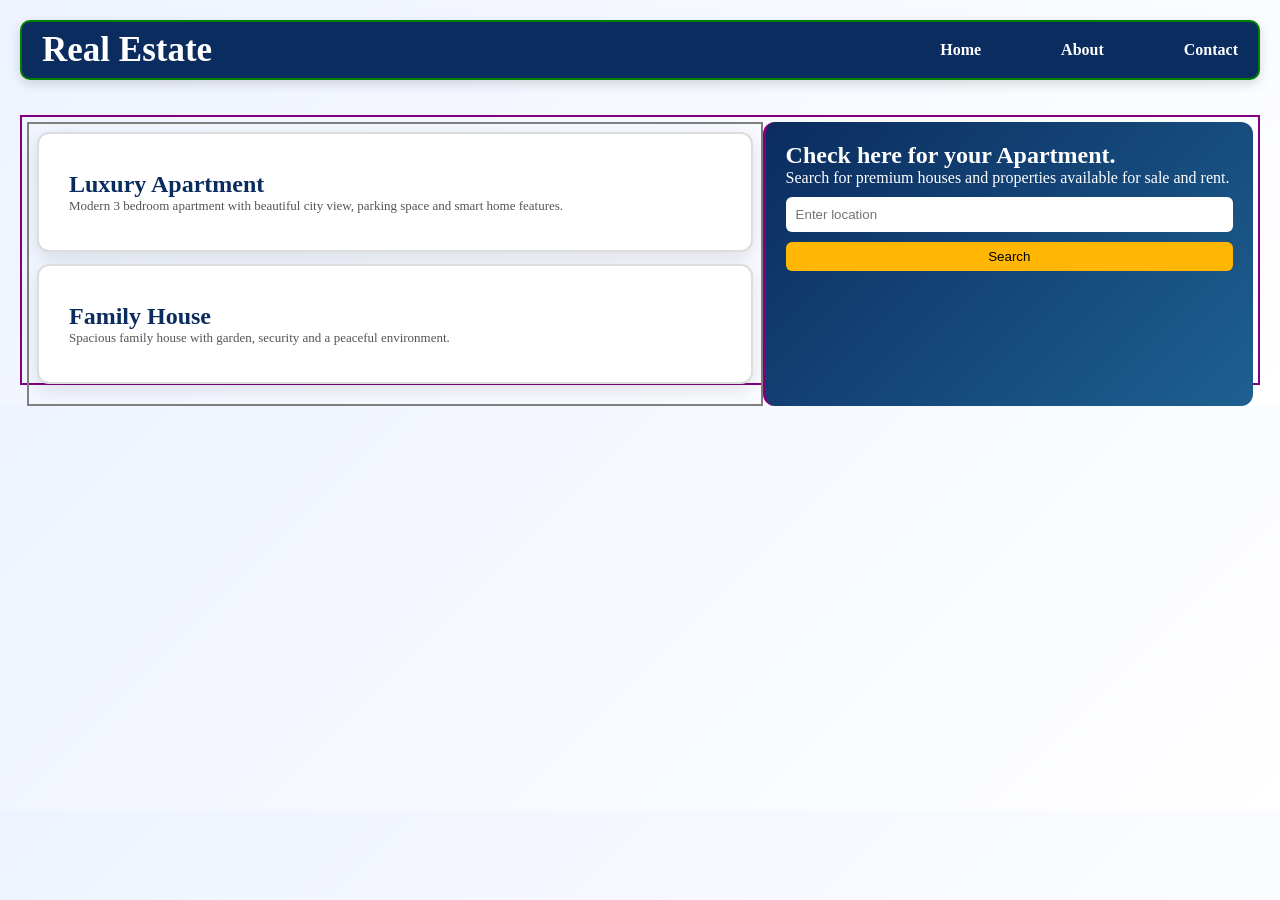
<file: index.html>
<!DOCTYPE html>
<html>
<head>
<meta name="viewport" content="width=device-width, initial-scale=0.5">
<title>Prime Estate</title>
<link rel="stylesheet" href="style.css">
</head>

<body>


<header>

<div class="logo">Real Estate</div>

<nav>
<a href="index.html">Home</a>
<a href="about.html">About</a>
<a href="contact.html">Contact</a>
</nav>



</header>



<main>


<section class="properties">


<div class="property-card">

<div class="big-letter"></div>

<div>

<h2>Luxury Apartment</h2>


<p>
Modern 3 bedroom apartment with beautiful city view,
parking space and smart home features.
</p>
</div>

</div>



<div class="property-card">


<div class="big-letter"></div>

<div>

<h2>Family House</h2>

<p>
Spacious family house with garden, security and
a peaceful environment.
</p>


</div>


</div>


</section>





<section class="contact-box">


<div class="background-logo">

</div>


<h2>Check here for your Apartment.</h2>


<p>
Search for premium houses and properties
available for sale and rent.
</p>


<input placeholder="Enter location">


<button>
Search
</button>


</section>


</main>


</body>
</html>
</file>
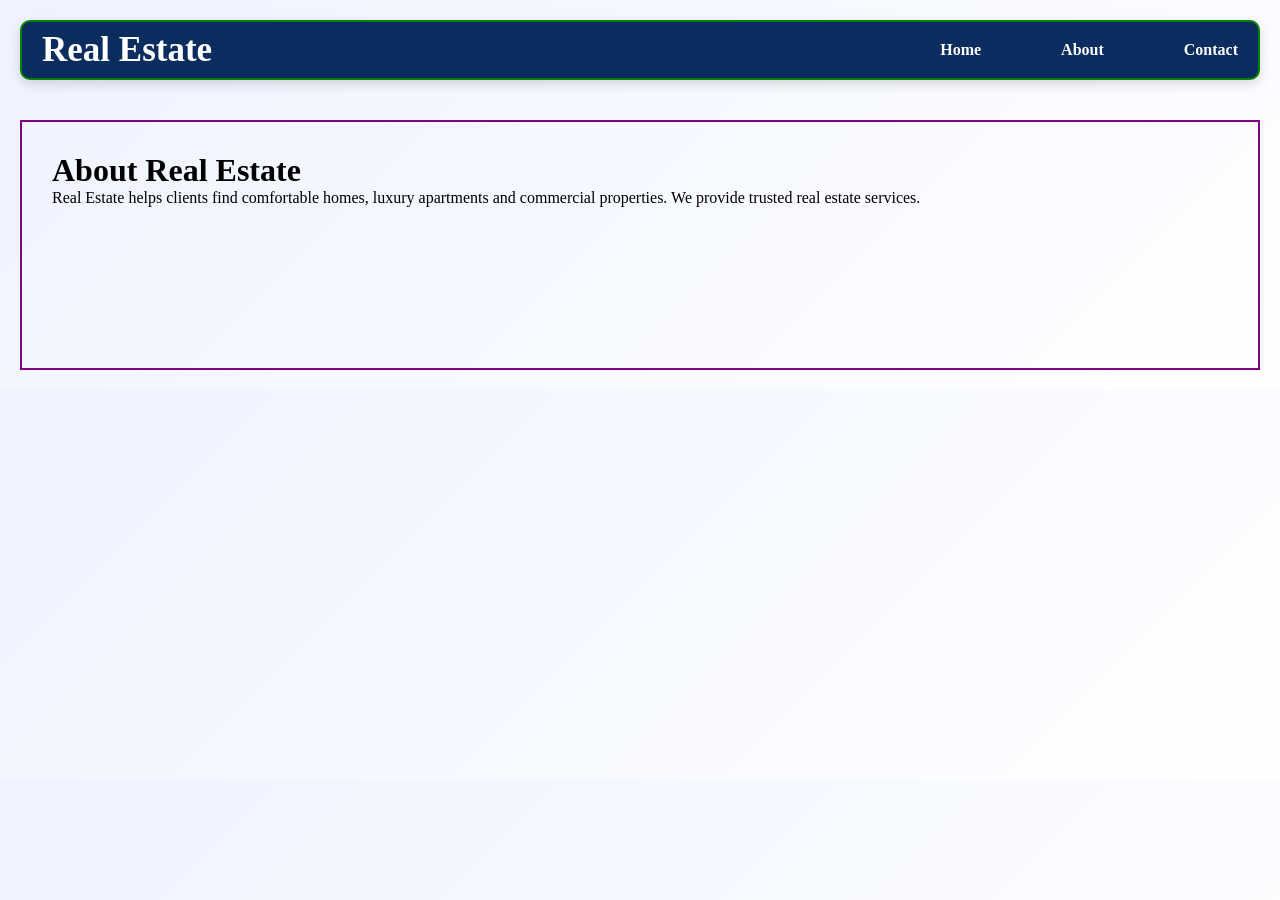
<file: about.html>
<!DOCTYPE html>
<html>

<head>
<meta name="viewport" content="width=device-width, initial-scale=0.5">

<title>About</title>
<link rel="stylesheet" href="style.css">

</head>


<body>


<header>

<div class="logo">Real Estate</div>


<nav>

<a href="index.html">Home</a>
<a href="about.html">About</a>
<a href="contact.html">Contact</a>

</nav>




</header>




<div class="page">


<h1>About Real Estate</h1>


<p>

Real Estate helps clients find comfortable homes,
luxury apartments and commercial properties.

We provide trusted real estate services.

</p>


</div>


</body>

</html>
</file>
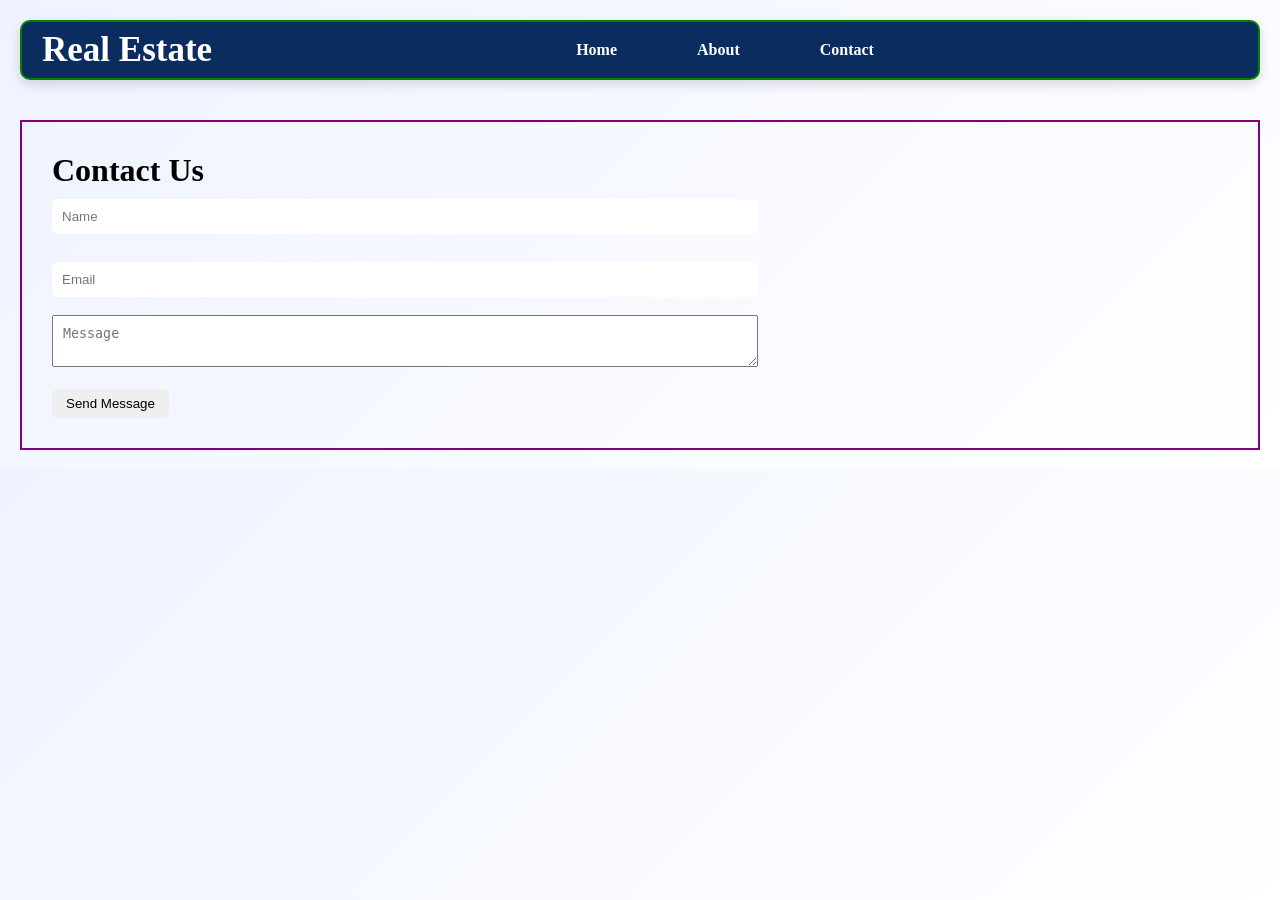
<file: contact.html>
<!DOCTYPE html>
<html>

<head>
<meta name="viewport" content="width=device-width, initial-scale=0.5">

<title>Contact</title>

<link rel="stylesheet" href="style.css">

</head>


<body>


<header>

<div class="logo">Real Estate</div>


<nav>

<a href="index.html">Home</a>
<a href="about.html">About</a>
<a href="contact.html">Contact</a>

</nav>


<div>



</header>




<div class="page">


<h1>Contact Us</h1>


<input placeholder="Name">

<br><br>

<input placeholder="Email">

<br><br>


<textarea placeholder="Message"></textarea>

<br><br>


<button>
Send Message
</button>



</div>



</body>
</html>
</file>
<file: style.css>
*{
margin:0;
padding:0;
box-sizing:border-box;
}


body{

font-family:Georgia,serif;
padding:20px;
background:blue;

}



header{

height:55px;

border:2px solid green;

display:flex;

align-items:center;

justify-content:space-between;

padding:10px;

}




.logo{

font-size:35px;

font-weight:bold;

color:white;

}



nav{

display:flex;

gap:80px;

}


nav a{

text-decoration:none;

color:black;

}



button{

border:none;

padding:6px 12px;

cursor:pointer;

}



.signup{

background:#ff885c;

color:white;

}



main{

margin-top:35px;

height:270px;

border:2px solid purple;

display:grid;

grid-template-columns:60% 40%;

padding:5px;

}



.properties{

border:2px solid gray;

padding:8px;

}



.property-card{

height:120px;

border:2px solid #ddd;

display:flex;

align-items:center;

gap:20px;

margin-bottom:8px;

padding:10px;

}



.big-letter{

font-size:120px;

font-weight:bold;

color:#c00000;

}



.property-card p{

font-size:13px;

}



.contact-box{

position:relative;

overflow:hidden;

padding:15px;

border-left:3px solid purple;

}



.background-logo{

position:absolute;

font-size:280px;

font-weight:bold;

color:#c00000;

top:-60px;

left:50px;

opacity:.9;

z-index:-1;

}



.contact-box input{

width:100%;

}



.contact-box button{

width:100%;

margin-top:10px;

background:#ff885c;

color:white;

}



.page{

margin-top:40px;

border:2px solid purple;

padding:30px;

min-height:250px;

}



.page input,
.page textarea{

width:60%;

padding:10px;

}
.property-card{
background:white;
border-radius:12px;
padding:10px;
margin-bottom:12px;
box-shadow:0 6px 18px rgba(0,0,0,0.1);
transition:0.3s;
}

.property-card:hover{
transform:translateY(-5px);
box-shadow:0 10px 25px rgba(0,0,0,0.2);
}
body{
font-family:Georgia,serif;
padding:20px;
background:linear-gradient(135deg,#eef3ff,#ffffff);
}
header{
height:60px;
border-radius:10px;
display:flex;
align-items:center;
justify-content:space-between;
padding:10px 20px;
background:#0b2c5f;
color:white;
box-shadow:0 4px 12px rgba(0,0,0,0.15);
}

nav a{
color:white;
font-weight:bold;
transition:0.3s;
}

nav a:hover{
color:#ffcc70;
}
body{
font-family:Georgia,serif;
padding:20px;
background:linear-gradient(135deg,#eef3ff,#ffffff);
}
button{
border:none;
padding:7px 14px;
cursor:pointer;
border-radius:6px;
transition:0.3s;
}

button:hover{
transform:scale(1.05);
}

.signup{
background:#ffb703;
color:black;
}
input{
padding:10px;
border-radius:6px;
border:none;
outline:none;
margin-top:10px;
}

.contact-box button{
background:#ffb703;
color:black;
border-radius:6px;
}
.contact-box{
background:linear-gradient(135deg,#0b2c5f,#1e6091);
color:white;
border-radius:12px;
padding:20px;
}
.property-card h2{
color:#0b2c5f;
}

.property-card p{
color:#555;
}
</file>
